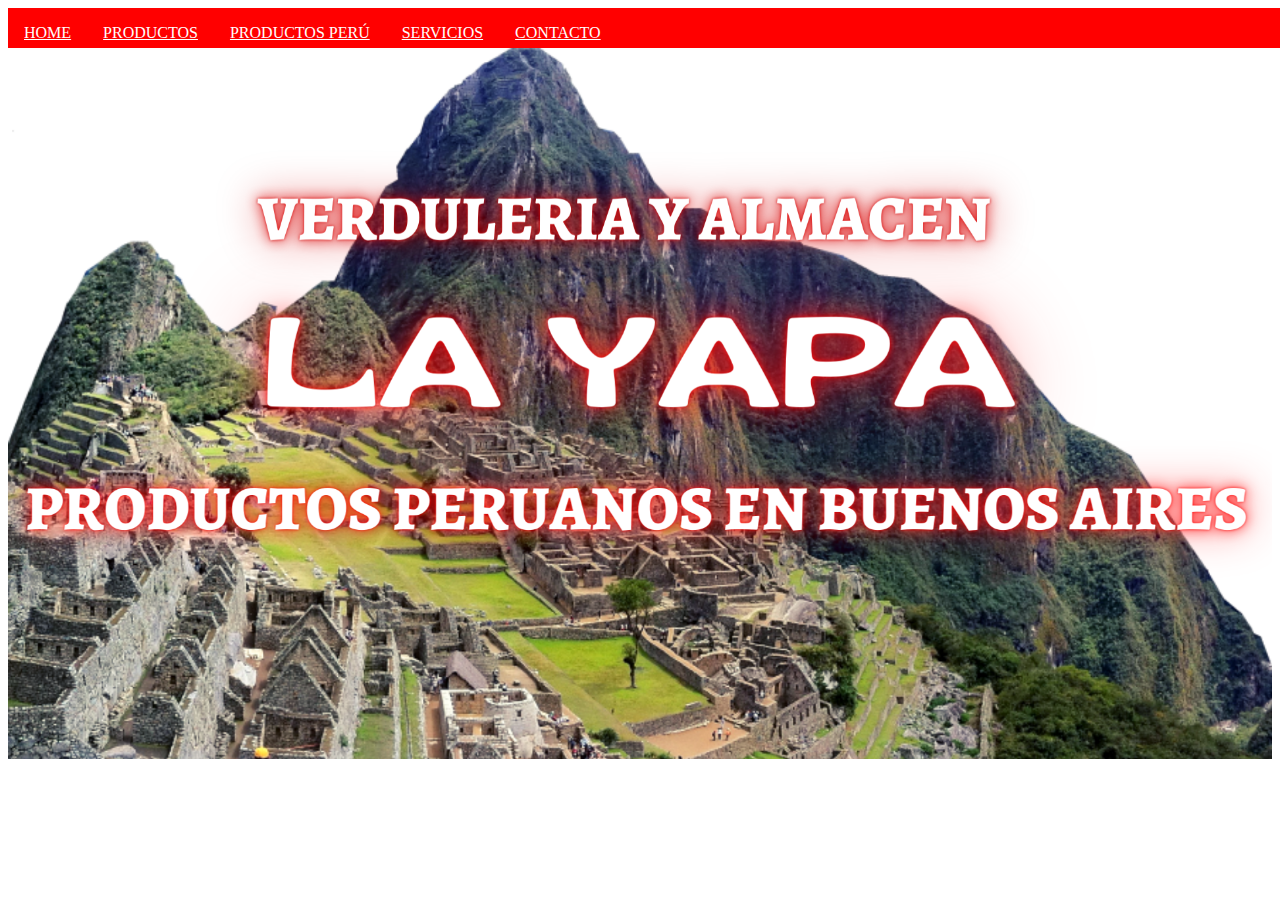
<file: index.html>
<!DOCTYPE html>
<html lang="en">
<head>
    <meta charset="UTF-8">
    <meta name="viewport" content="width=device-width, initial-scale=1.0" />
    <title>LaYapa</title>
    
    <link rel="stylesheet" href="estilos.css">

</head>
<body>
    
        <nav id="navbarMenuindex">
            <ul>
                <li><a href="index.html">HOME</a></li>
                <li><a href="productos.html">PRODUCTOS</a></li>
                <li><a href="productosperu.html">PRODUCTOS PERÚ</a></li>
                <li><a href="servicios.html">SERVICIOS</a></li>
                <li><a href="contacto.html">CONTACTO</a></li>
            </ul>
        </nav>        
    
<!---->
    <div class="contenedorPortada">
        <img src="./imagenes/logo3.png" alt="logo" id="logo">
        <!--<img src="./imagenes/portada2.jpg" alt="portada" id="portada">
        <h1 id="tituloEmpresa">LA YAPA</h1>
        <h2>Verduleria y Almacen</h2>-->
        
    </div>
    
</body>
</html>
</file>
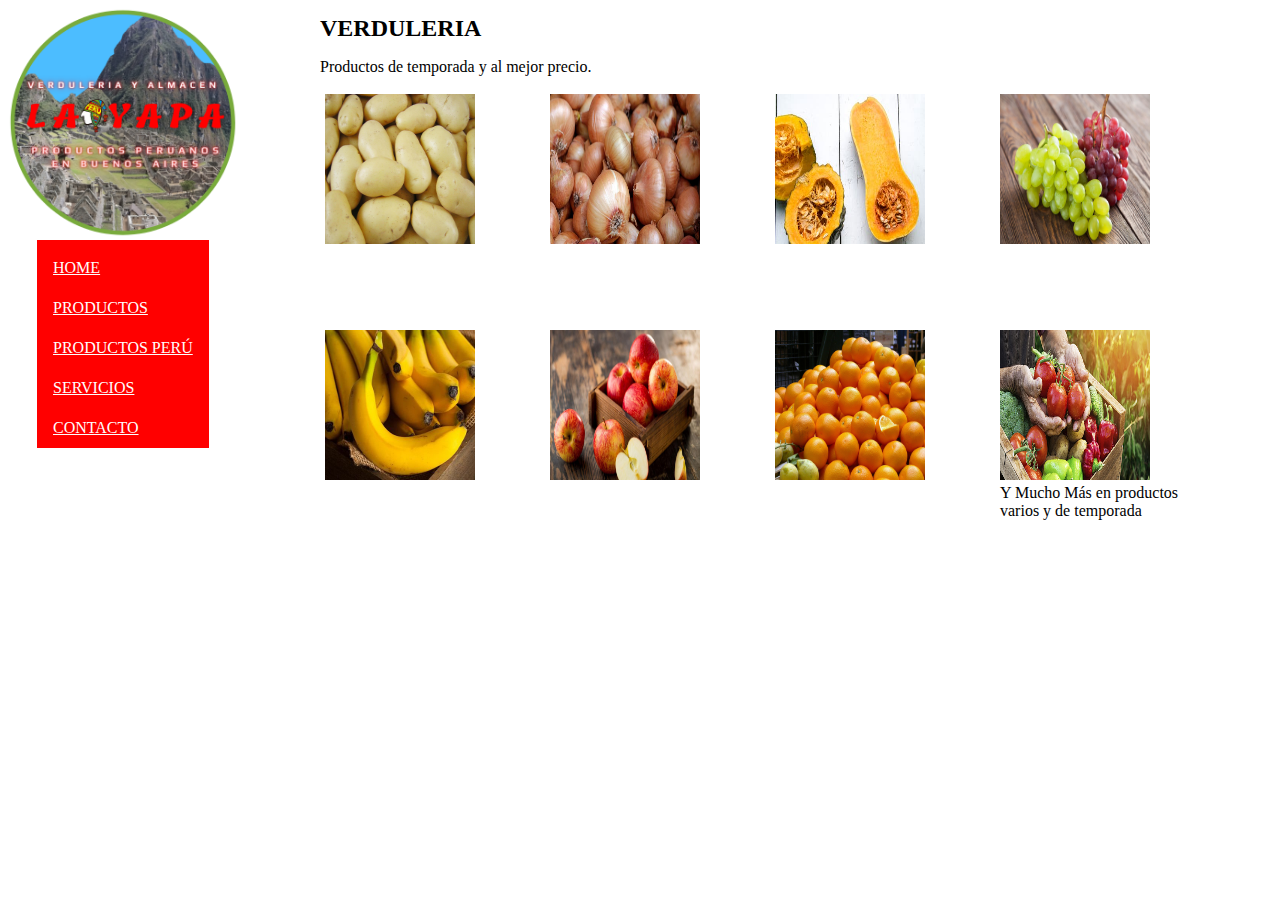
<file: productos.html>
<!DOCTYPE html>
<html lang="en">
<head>
    <meta charset="UTF-8">
    <meta name="viewport" content="width=device-width, initial-scale=1.0" />
    <title>Productos</title>
    <link rel="stylesheet" href="estilos.css">
</head>
<body>
    <!--La portada-->
    
        <nav id="navbarMenu">
            <ul>
                <li><a href="index.html">HOME</a></li>
                <li><a href="">PRODUCTOS</a></li>
                <li><a href="productosperu.html">PRODUCTOS PERÚ</a></li>
                <li><a href="servicios.html">SERVICIOS</a></li>
                <li><a href="contacto.html">CONTACTO</a></li>
            </ul>
        </nav> 
        <img src="./imagenes/logo.png" alt="portada" id="portada">       
   
    <!-- <div class="contenedorPortada">
        <img src="./imagenes/portada2.jpg" alt="portada" id="portada">
        <h1 id="tituloEmpresa">LA YAPA</h1>
        <h2>Verduleria y Almacen</h2>
        
    </div> 
   **************************-->
   <!----> <section id="galeriaProductos">
        <header>
            <h2>VERDULERIA</h2>
            <p>Productos de temporada y al mejor precio.</p>
        </header>
        <table class="listaProductos">
            <tr>
                <th colspan="3"></th>
            </tr>
            <tr>
                <td>
                    <div>
                        <img src="./imagenes/papa.jpg"/>
                        <!--<span>Papa.....1kgX$60.°°</span>   -->           
                      
                    </div>
                </td>
                <td>
                    <figure>
                        <img src="./imagenes/cebolla.jpg"/>
                        
                    </figure>
                </td>
                <td>
                    <figure>
                        <img src="./imagenes/zapallo.jpg"/>
                        
                    </figure>
                </td>
                <td>
                    <figure>
                        <img src="./imagenes/uva.jpg"/>
                        
                    </figure>
                </td>
            </tr>
            <tr>
                <td>
                    <div class="col-md-3 col-xs-6 col-sm-6">
                        <img src="./imagenes/banana.jpg"/>
                        
                    </div>
                </td>
                <td>
                    <figure>
                        <img src="./imagenes/manzanas.jpg"/>
                       
                    </figure>
                </td>
                <td>
                    <figure>
                        <img src="./imagenes/naranja.jpg"/>
                        
                    </figure>
                </td>
                <td>
                    <figure>
                        <img src="./imagenes/ymuchomas.jpg"/>
                        <figcaption>Y Mucho Más en productos varios y de temporada</figcaption>
                    </figure>
                </td>
            </tr>

        </table>

    </section>
    
</body>
</html>
</file>
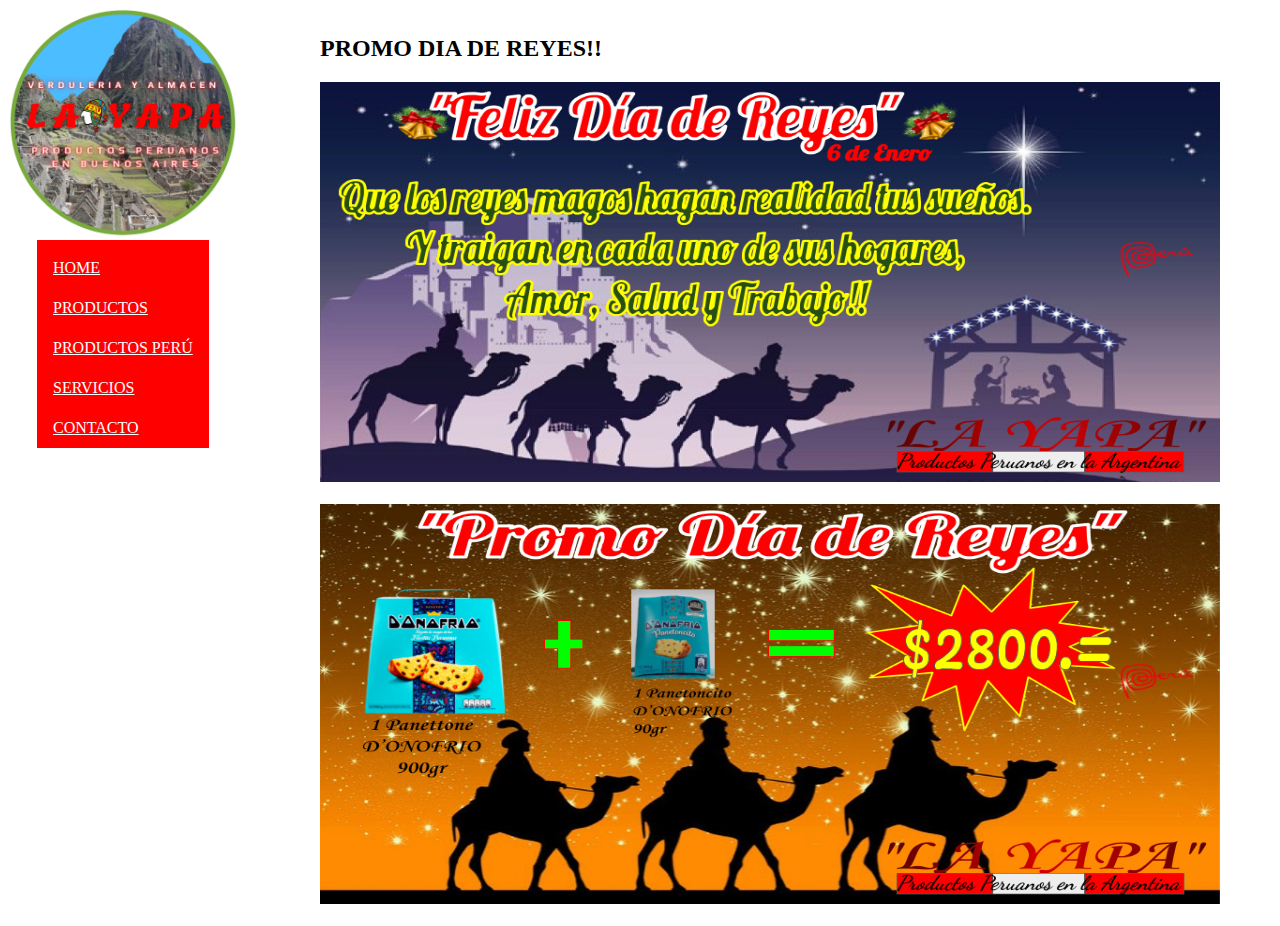
<file: productosperu.html>
<!DOCTYPE html>
<html>
<head>
    <meta charset='utf-8'>
    <meta http-equiv='X-UA-Compatible' content='IE=edge'>
    <title>Productos Peruanos</title>
    <link rel="stylesheet" href="estilos.css">
</head>
<body>
    <nav id="navbarMenu">
        <ul>
            <li><a href="index.html">HOME</a></li>
            <li><a href="">PRODUCTOS</a></li>
            <li><a href="productosperu.html">PRODUCTOS PERÚ</a></li>
            <li><a href="servicios.html">SERVICIOS</a></li>
            <li><a href="contacto.html">CONTACTO</a></li>
        </ul>
    </nav> 
    <img src="./imagenes/logo.png" alt="portada" id="portada">   
    <section>
        <header>
            
            <h2>PROMO DIA DE REYES!!</h2>
           
        </header>
        <div>
            <img src="./imagenes/promonavidad (21).png" alt="portada" id="promosdiapo"> 
            <br><br>
            <img src="./imagenes/promonavidad (22).png" alt="portada" id="promosdiapo"> 
            <br><br>
            
        </div>
    </section>
    
</body>
</html>
</file>
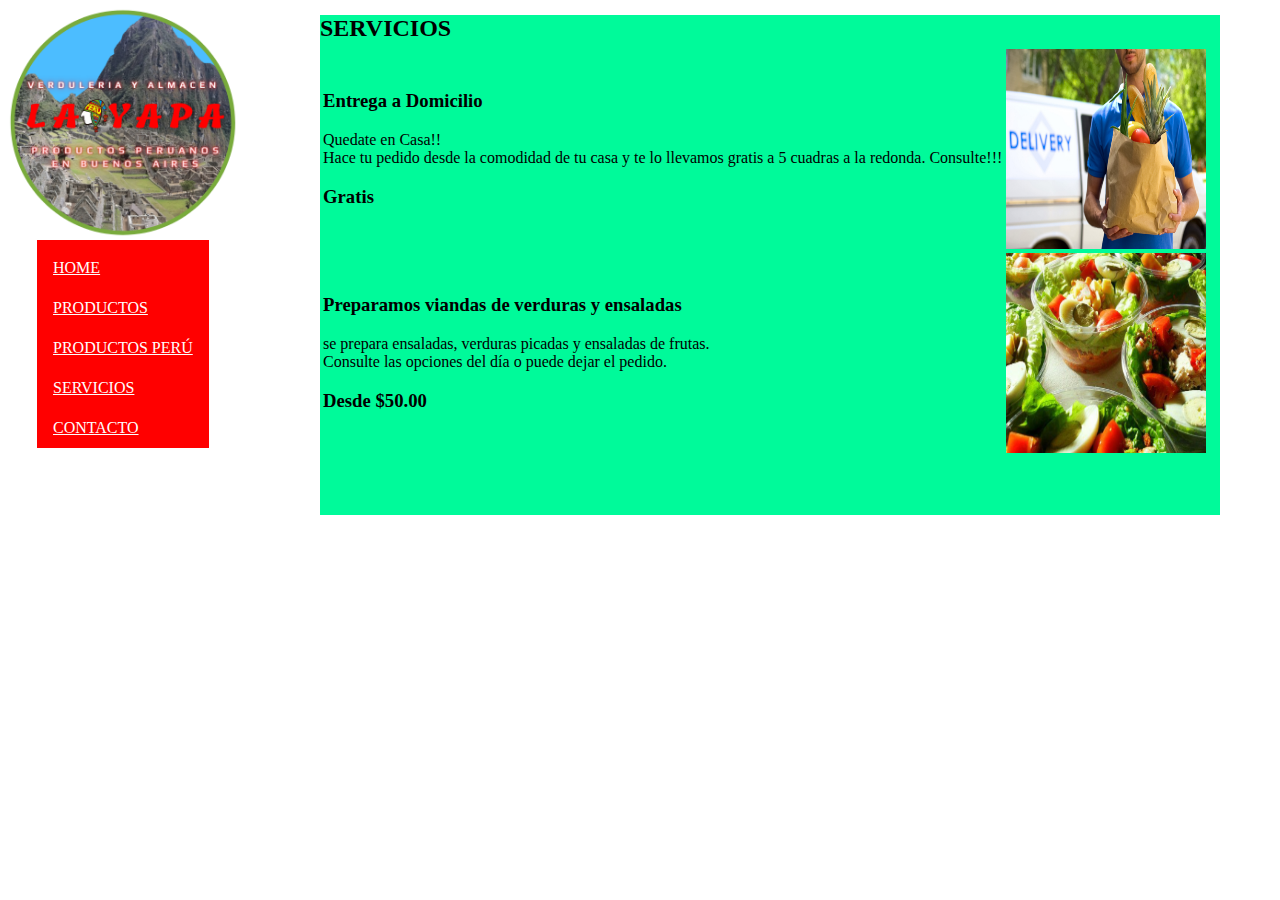
<file: servicios.html>
<!DOCTYPE html>
<html lang="en">
<head>
    <meta charset="UTF-8">
    <meta name="viewport" content="width=device-width, initial-scale=1.0">
    <title>Servicios</title>
    <link rel="stylesheet" href="estilos.css">
</head>
<body>
    <!--La portada-->
    
    <nav id="navbarMenu">
        <ul>
            <li><a href="index.html">HOME</a></li>
            <li><a href="productos.html">PRODUCTOS</a></li>
            <li><a href="productosperu.html">PRODUCTOS PERÚ</a></li>
            <li><a href="servicios.html">SERVICIOS</a></li>
            <li><a href="contacto.html">CONTACTO</a></li>
        </ul>
    </nav>      
    <img src="./imagenes/logo.png" alt="portada" id="portada">   

<!--*<div class="contenedorPortada">
    <img src="./imagenes/portada2.jpg" alt="portada" id="portada">
    <h1 id="tituloEmpresa">LA YAPA</h1>
    <h2>Verduleria y Almacen</h2>
    
</div> 
*************************-->
<section id="secServicio">
    <h2>SERVICIOS</h2>
    <article>
        <div class="contServicio1">
           <table>
               <tr>
                   <th colspan="1"></th>
               </tr>
               <tr>
                   <td>
                       <h3>Entrega a Domicilio</h3>
                       <p>Quedate en Casa!!<br>
                           Hace tu pedido desde la comodidad de tu casa y te lo llevamos gratis a 5 cuadras a la redonda. Consulte!!!</p>
                       <h3>Gratis</h3>
                    </td>
                    <td><img src="./imagenes/delivery.jpg" alt="delivery" id="delivery"></td>
               </tr>
               <tr>
                   <td>
                       <h3>Preparamos viandas de verduras y ensaladas</h3>
                       <p>se prepara ensaladas, verduras picadas y ensaladas de frutas.<br>
                        Consulte las opciones del día o puede dejar el pedido.
                       </p>
                       <h3>Desde $50.00</h3>
                    </td>
                    <td><img src="./imagenes/vianda.jpg" alt="delivery" id="delivery"></td>
               </tr>
               
           </table>
        </div>
       

    </article>
</section>

</body>
</html>
</file>
<file: estilos.css>
#navbarMenu{
    
    background:rgb(255, 0, 0);
    position: absolute;
    top: 240px;
    left: 37px;
    line-height: 150%;
    z-index: 1;
    
    
}#navbarMenuindex{
    height: 40px;
    width: 100%;
    margin: 0px;
    position: absolute;
    background:rgb(255, 0, 0)
    
    
}
#navbarMenu ul{
    /*position: absolute;
    width: 900px;
    height: 40px;*/ 
    
    padding: 0;
    
    margin: 0; 
}
#navbarMenuindex ul{
    /*position: absolute;
    width: 900px;
    height: 40px;*/ 
    
    padding: 0;
    
    margin: 0; 
}
#navbarMenuindex li,a{
    text-align: center;
    float: left;/*con esto hacemos una barra de menu horizontal*/
    display: block;
    color: rgb(7, 7, 7);
    padding: 8px;
}
#navbarMenu li,a{
    display: block;
    color: rgb(255, 253, 253);
    padding: 8px;
    
}
#navbarMenu li:last-child{
    border-bottom: none;
}
#navbarMenu li a.active{
    background-color: rgba(255, 255, 255, 0.993);
    color: rgb(7, 7, 7);
}
#navbarMenu li a:hover:not(.active){
    background-color: rgb(255, 255, 255);
    color: black;/*color de la letra*/
    
}
#navbarMenuindex li:last-child{
    border-bottom: none;
}
#navbarMenuindex li a.active{
    background-color: #f1f1f1;
    color: rgb(15, 15, 15);
}
#navbarMenuindex li a:hover:not(.active){
    background-color: rgb(254, 255, 254);
    color: black;/*color de la letra*/
    
}

/*Imagen de la portada*/
.contenedorPortada{
    position: relative;
    margin-top: 40px;
    width: 100%;
    height: 100%;
    display: inline-block;

}
.contenedorPortada img{
    
    width: 100%;
    height: 100%;
    
}
#logo{
    width: 100%;
    height: 100%;
    display:block;
    margin:auto;
}
#portada{
    width: 230px;
    height: 230px;
}
   
/*Nombre y rubro*/
.contenedorPortada h1{
    position: absolute;
    top:8px;
    left: 3px;
    text-shadow: 0px 4px 20px #faf60afa;
    font-size: 50px;
    font-family: 'serif';
    letter-spacing: 10px;
    
}
.contenedorPortada h2{
    position: absolute;
    top:80px;
    left: 3px;
    text-shadow: 0px 4px 20px #faf60afa;
    font-size: 30px;
    font-family: 'serif';
    letter-spacing: 10px;
    
}

.listaProductos img{
    width: 150px;
    height: 150px;
    border: 0px;
}
.listaProductos figure{
    width: 200px;
    height: 200px;
    margin: 0px;
}
/*.listaProductos div{
    border: 3px solid rgb(10, 10, 10);
    width: 250px;
    height: 250px;
}*/
section{
    position: absolute;
    left: 25%;
    margin-top: 0px;
    padding-top: 0px;
    top: 15px;
    width: 900px;
    height: 500px;
}
/*#galeriaProductos{
    position: absolute;
    left: 25%;
    margin-top: 0px;
    padding-top: 0px;
    top: 15px;
    width: 900px;
    height: 500px;
  
}*/
#promosdiapo{
    width: 900px;
    height: 400px;
}
#galeriaProductos h2{
    margin: 0px;
}
#galeriaProductos td{
    width: 200px;
    height: 236px;
    display: inline-block;
    padding: 0px;
    margin-right: 20px ;
    margin-left: 5px;

}
#galeriaProductos table{
    border-spacing: 0px;
}
#secServicio{
    display: inline-block;
    background-color: mediumspringgreen;
}
#secServicio h2{
    margin: 0px;
}
.contServicio1 img{
    float: right;
    width: 200px;
    height: 200px;
    margin-right:10px ;

}
#secContacto{
    display: inline-block;
    
    width: 900px ;
    height: 260px;  
    background-color: black;

}
#secContacto h2{
    margin: 0px;
    color: white;
}
.contContacto {
    display: grid;
}
.contContacto p{
    margin: 0px;
    padding: 0px;
    color: white;

}
.contContacto iframe{
    float: right;
    width: 200px;
    height: 200px;
    margin-right: 10px;
}
</file>
